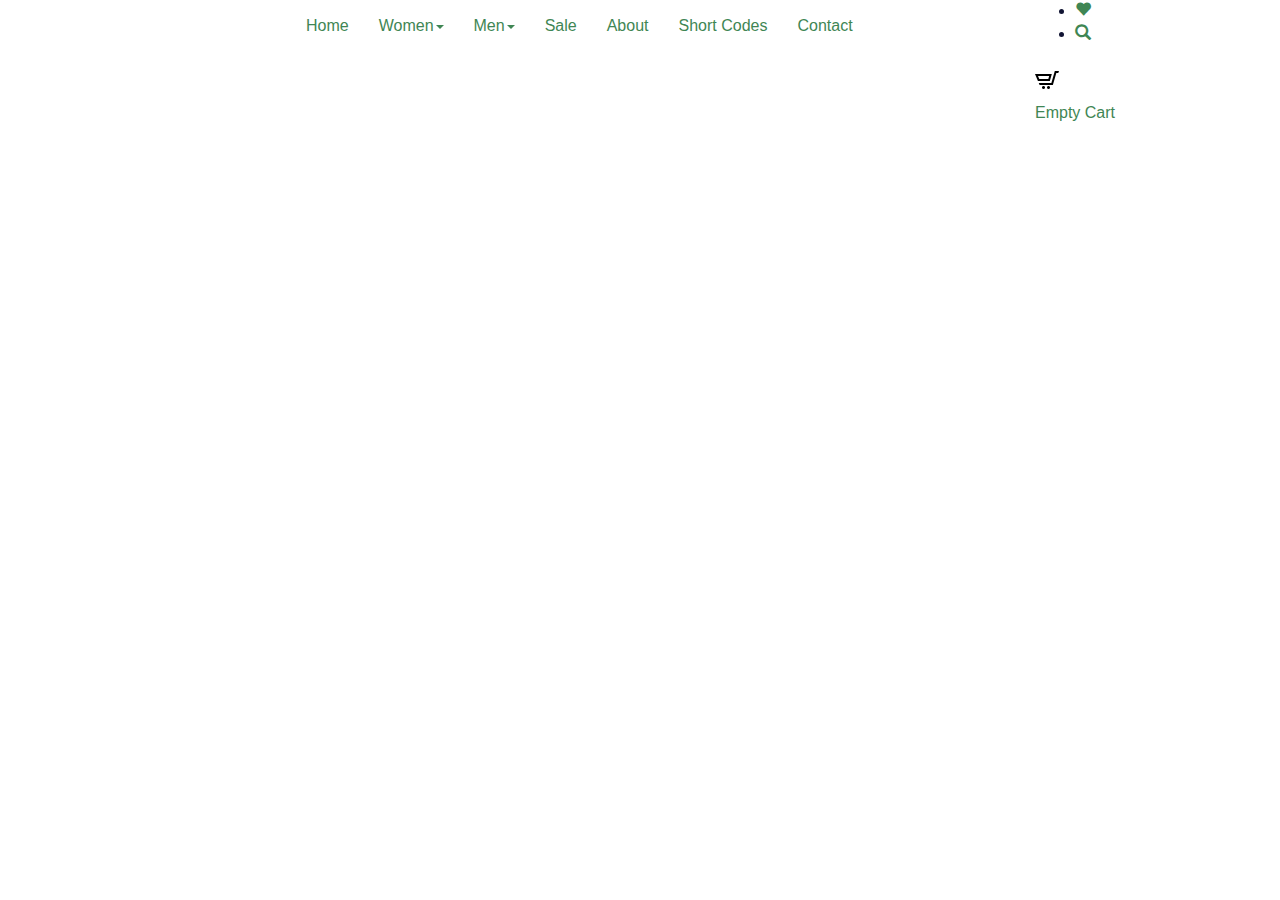
<file: demoNav.html>
<!--A Design by W3layouts
Author: W3layout
Author URL: http://w3layouts.com
License: Creative Commons Attribution 3.0 Unported
License URL: http://creativecommons.org/licenses/by/3.0/
-->
<!DOCTYPE html>
<html>
	<head>
		<title>Shopin A Ecommerce Category Flat Bootstrap Responsive Website Template | 404 :: w3layouts</title>
		<link href="assets/css/bootstrap.min.css" rel="stylesheet" type="text/css" media="all" />
		<!-- Custom Theme files -->
		<!--theme-style-->
		<link href="assets/css/style-Nav.css" rel="stylesheet" type="text/css" media="all" />
		<!--//theme-style-->
		<meta name="viewport" content="width=device-width, initial-scale=1">
		
		
	</head>
	<body>
		<!--header-->
		<div class="header">
			<div class="container">	
				<div class="head-top">
					
					<div class="col-sm-8 col-md-offset-2 h_menu4">
						<nav class="navbar nav_bottom" role="navigation">
							
							<!-- Brand and toggle get grouped for better mobile display -->
							<div class="navbar-header nav_2">
								<button type="button" class="navbar-toggle collapsed navbar-toggle1" data-toggle="collapse" data-target="#bs-megadropdown-tabs">
								<span class="sr-only">Toggle navigation</span>
								<span class="icon-bar"></span>
								<span class="icon-bar"></span>
								<span class="icon-bar"></span>
								</button>
								
							</div>
							<!-- Collect the nav links, forms, an other content for toggling -->
							<div class="collapse navbar-collapse" id="bs-megadropdown-tabs">
								<ul class="nav navbar-nav nav_1">
									<li><a class="color" href="index.html">Home</a></li>
									
									<li class="dropdown mega-dropdown active">
										<a class="color1" href="#" class="dropdown-toggle" data-toggle="dropdown">Women<span class="caret"></span></a>
										<div class="dropdown-menu ">
											<div class="menu-top">
												<div class="col1">
													<div class="h_nav">
														<h4>Submenu1</h4>
														<ul>
															<li><a href="product.html">Accessories</a></li>
															<li><a href="product.html">Bags</a></li>
															<li><a href="product.html">Caps & Hats</a></li>
															<li><a href="product.html">Hoodies & Sweatshirts</a></li>
															
														</ul>
													</div>
												</div>
												<div class="col1">
													<div class="h_nav">
														<h4>Submenu2</h4>
														<ul>
															<li><a href="product.html">Jackets & Coats</a></li>
															<li><a href="product.html">Jeans</a></li>
															<li><a href="product.html">Jewellery</a></li>
															<li><a href="product.html">Jumpers & Cardigans</a></li>
															<li><a href="product.html">Leather Jackets</a></li>
															<li><a href="product.html">Long Sleeve T-Shirts</a></li>
														</ul>
													</div>
												</div>
												<div class="col1">
													<div class="h_nav">
														<h4>Submenu3</h4>
														<ul>
															<li><a href="product.html">Shirts</a></li>
															<li><a href="product.html">Shoes, Boots & Trainers</a></li>
															<li><a href="product.html">Sunglasses</a></li>
															<li><a href="product.html">Sweatpants</a></li>
															<li><a href="product.html">Swimwear</a></li>
															<li><a href="product.html">Trousers & Chinos</a></li>
															
														</ul>
														
													</div>
												</div>
												<div class="col1">
													<div class="h_nav">
														<h4>Submenu4</h4>
														<ul>
															<li><a href="product.html">T-Shirts</a></li>
															<li><a href="product.html">Underwear & Socks</a></li>
															<li><a href="product.html">Vests</a></li>
															<li><a href="product.html">Jackets & Coats</a></li>
															<li><a href="product.html">Jeans</a></li>
															<li><a href="product.html">Jewellery</a></li>
														</ul>
													</div>
												</div>
												<div class="col1 col5">
													<img src="assets/img/me.png" class="img-responsive" alt="">
												</div>
												<div class="clearfix"></div>
											</div>
										</div>
									</li>
									<li class="dropdown mega-dropdown active">
										<a class="color2" href="#" class="dropdown-toggle" data-toggle="dropdown">Men<span class="caret"></span></a>
										<div class="dropdown-menu mega-dropdown-menu">
											<div class="menu-top">
												<div class="col1">
													<div class="h_nav">
														<h4>Submenu1</h4>
														<ul>
															<li><a href="product.html">Accessories</a></li>
															<li><a href="product.html">Bags</a></li>
															<li><a href="product.html">Caps & Hats</a></li>
															<li><a href="product.html">Hoodies & Sweatshirts</a></li>
															
														</ul>
													</div>
												</div>
												<div class="col1">
													<div class="h_nav">
														<h4>Submenu2</h4>
														<ul>
															<li><a href="product.html">Jackets & Coats</a></li>
															<li><a href="product.html">Jeans</a></li>
															<li><a href="product.html">Jewellery</a></li>
															<li><a href="product.html">Jumpers & Cardigans</a></li>
															<li><a href="product.html">Leather Jackets</a></li>
															<li><a href="product.html">Long Sleeve T-Shirts</a></li>
														</ul>
													</div>
												</div>
												<div class="col1">
													<div class="h_nav">
														<h4>Submenu3</h4>
														
														<ul>
															<li><a href="product.html">Shirts</a></li>
															<li><a href="product.html">Shoes, Boots & Trainers</a></li>
															<li><a href="product.html">Sunglasses</a></li>
															<li><a href="product.html">Sweatpants</a></li>
															<li><a href="product.html">Swimwear</a></li>
															<li><a href="product.html">Trousers & Chinos</a></li>
															
														</ul>
														
													</div>
												</div>
												<div class="col1">
													<div class="h_nav">
														<h4>Submenu4</h4>
														<ul>
															<li><a href="product.html">T-Shirts</a></li>
															<li><a href="product.html">Underwear & Socks</a></li>
															<li><a href="product.html">Vests</a></li>
															<li><a href="product.html">Jackets & Coats</a></li>
															<li><a href="product.html">Jeans</a></li>
															<li><a href="product.html">Jewellery</a></li>
														</ul>
													</div>
												</div>
												<div class="col1 col5">
													<img src="assets/img/me1.png" class="img-responsive" alt="">
												</div>
												<div class="clearfix"></div>
											</div>
										</div>
									</li>
									<li><a class="color3" href="product.html">Sale</a></li>
									<li><a class="color4" href="404.html">About</a></li>
									<li><a class="color5" href="typo.html">Short Codes</a></li>
									<li ><a class="color6" href="contact.html">Contact</a></li>
								</ul>
								</div><!-- /.navbar-collapse -->
							</nav>
						</div>
						<div class="col-sm-2 search-right">
							<ul class="heart">
								<li>
									<a href="wishlist.html" >
										<span class="glyphicon glyphicon-heart" aria-hidden="true"></span>
									</a></li>
									<li><a class="play-icon popup-with-zoom-anim" href="#small-dialog"><i class="glyphicon glyphicon-search"> </i></a></li>
								</ul>
								<div class="cart box_1">
									<a href="checkout.html">
										<h3> <div class="total">
											<span class="simpleCart_total"></span></div>
											<img src="assets/img/cart.png" alt=""/></h3>
										</a>
										<p><a href="javascript:;" class="simpleCart_empty">Empty Cart</a></p>
									</div>
									<div class="clearfix"> </div>
									
									
					<script src="assets/js/jquery-3.2.0.min.js"></script>
					<script src="assets/bootstrap/js/bootstrap.min.js"></script>
					
				</body>
			</html>
</file>
<file: assets/css/style-Nav.css>
@charset "UTF-8";
/* -------------------------------- 

Primary style

-------------------------------- */
*, *::after, *::before {
  box-sizing: border-box;
}

html {
  font-size: 62.5%;
}

body {
  font-size: 1.6rem;
  font-family: sans-serif;
  color: #111433;
  background-color: #ffffff;
}

a {
  color: #3f8654;
  text-decoration: none;
}

header {
  height: 100px;
  background: #ffffff;
}

.cd-dropdown-wrapper {
  display: inline-block;
  position: relative;
  height: 40px;
  margin: 30px 0 0 5%;
  -webkit-font-smoothing: antialiased;
  -moz-osx-font-smoothing: grayscale;
}

.cd-dropdown-trigger {
  display: block;
  position: relative;
  padding: 0 36px 0 20px;
  line-height: 40px;
  background-color: #111433;
  color: #ffffff;
  border-radius: 3px;
}
.no-touch .cd-dropdown-trigger:hover {
  background-color: #171b46;
} 
.cd-dropdown-trigger::before, .cd-dropdown-trigger::after {
  /* this is the arrow inside the dropdown trigger*/
  content: '';
  position: absolute;
  top: 50%;
  margin-top: -1px;
  height: 2px;
  width: 9px;
  background: #ffffff;
  -webkit-backface-visibility: hidden;
  backface-visibility: hidden;
  -webkit-transition: width 0.3s, -webkit-transform 0.3s;
  -moz-transition: width 0.3s, -moz-transform 0.3s;
  transition: width 0.3s, transform 0.3s;
}
.cd-dropdown-trigger::before {
  right: 22px;
  -webkit-transform: rotate(45deg);
  -moz-transform: rotate(45deg);
  -ms-transform: rotate(45deg);
  -o-transform: rotate(45deg);
  transform: rotate(45deg);
}
.cd-dropdown-trigger::after {
  right: 17px;
  -webkit-transform: rotate(-45deg);
  -moz-transform: rotate(-45deg);
  -ms-transform: rotate(-45deg);
  -o-transform: rotate(-45deg);
  transform: rotate(-45deg);
}
@media only screen and (min-width: 1024px) {
  .cd-dropdown-trigger {
    font-size: 1.5rem;
  }
  .cd-dropdown-trigger.dropdown-is-active {
    background-color: #3f8654;
  }
  .no-touch .cd-dropdown-trigger.dropdown-is-active:hover {
    background-color: #47975f;
  }
  .cd-dropdown-trigger.dropdown-is-active::before, .cd-dropdown-trigger.dropdown-is-active::after {
    /* transform the arrow into a 'X' */
    width: 14px;
  }
  .cd-dropdown-trigger.dropdown-is-active::before {
    /* transform the arrow into a 'X' */
    -webkit-transform: translateX(5px) rotate(-45deg);
    -moz-transform: translateX(5px) rotate(-45deg);
    -ms-transform: translateX(5px) rotate(-45deg);
    -o-transform: translateX(5px) rotate(-45deg);
    transform: translateX(5px) rotate(-45deg);
  }
  .cd-dropdown-trigger.dropdown-is-active::after {
    /* transform the arrow into a 'X' */
    -webkit-transform: rotate(45deg);
    -moz-transform: rotate(45deg);
    -ms-transform: rotate(45deg);
    -o-transform: rotate(45deg);
    transform: rotate(45deg);
  }
}

.cd-dropdown h2,
.cd-dropdown-content a,
.cd-dropdown-content ul a {
  height: 50px;
  line-height: 50px;
}
@media only screen and (min-width: 768px) {
  .cd-dropdown h2,
  .cd-dropdown-content a,
  .cd-dropdown-content ul a {
    height: 60px;
    line-height: 60px;
  }
}
@media only screen and (min-width: 1024px) {
  .cd-dropdown h2,
  .cd-dropdown-content a,
  .cd-dropdown-content ul a {
    height: 50px;
    line-height: 50px;
  }
}

.cd-dropdown h2,
.cd-dropdown-content a,
.cd-dropdown-content ul a{
  padding: 0 20px;
}

.cd-dropdown {
  position: fixed;
  z-index: 1;
  top: 0;
  left: 0;
  width: 100%;
  height: 100%;
  background-color: #111433;
  color: #ffffff;
  visibility: hidden;
  /* Force Hardware Acceleration */
  -webkit-backface-visibility: hidden;
  backface-visibility: hidden;
  -webkit-transform: translateZ(0);
  -moz-transform: translateZ(0);
  -ms-transform: translateZ(0);
  -o-transform: translateZ(0);
  transform: translateZ(0);
  -webkit-transform: translateY(-100%);
  -moz-transform: translateY(-100%);
  -ms-transform: translateY(-100%);
  -o-transform: translateY(-100%);
  transform: translateY(-100%);
  -webkit-transition: -webkit-transform 0.5s 0s, visibility 0s 0.5s;
  -moz-transition: -moz-transform 0.5s 0s, visibility 0s 0.5s;
  transition: transform 0.5s 0s, visibility 0s 0.5s;
}
/* .cd-dropdown h2 {
  dropdown title - mobile version only
  position: relative;
  z-index: 1;
  color: #585a70;
  background-color: #111433;
  border-bottom: 1px solid #242643;
} */
.cd-dropdown .cd-close {
  /* 'X' close icon - mobile version only */
  position: absolute;
  z-index: 1;
  right: 0;
  top: 0;
  height: 50px;
  width: 50px;
  /* image replacement */
  overflow: hidden;
  text-indent: 100%;
  white-space: nowrap;
  color: transparent;
}
.cd-dropdown .cd-close::after, .cd-dropdown .cd-close::before {
  /* this is the 'X' icon */
  content: '';
  position: absolute;
  left: 50%;
  top: 50%;
  bottom: auto;
  right: auto;
  -webkit-transform: translateX(-50%) translateY(-50%);
  -moz-transform: translateX(-50%) translateY(-50%);
  -ms-transform: translateX(-50%) translateY(-50%);
  -o-transform: translateX(-50%) translateY(-50%);
  transform: translateX(-50%) translateY(-50%);
  height: 20px;
  width: 2px;
  background-color: #ffffff;
}
.cd-dropdown .cd-close::after {
  -webkit-transform: translateX(-50%) translateY(-50%) rotate(45deg);
  -moz-transform: translateX(-50%) translateY(-50%) rotate(45deg);
  -ms-transform: translateX(-50%) translateY(-50%) rotate(45deg);
  -o-transform: translateX(-50%) translateY(-50%) rotate(45deg);
  transform: translateX(-50%) translateY(-50%) rotate(45deg);
}
.cd-dropdown .cd-close::before {
  -webkit-transform: translateX(-50%) translateY(-50%) rotate(-45deg);
  -moz-transform: translateX(-50%) translateY(-50%) rotate(-45deg);
  -ms-transform: translateX(-50%) translateY(-50%) rotate(-45deg);
  -o-transform: translateX(-50%) translateY(-50%) rotate(-45deg);
  transform: translateX(-50%) translateY(-50%) rotate(-45deg);
}
.cd-dropdown.dropdown-is-active {
  visibility: visible;
  -webkit-transform: translateY(0);
  -moz-transform: translateY(0);
  -ms-transform: translateY(0);
  -o-transform: translateY(0);
  transform: translateY(0);
  -webkit-transition: -webkit-transform 0.5s 0s, visibility 0s 0s;
  -moz-transition: -moz-transform 0.5s 0s, visibility 0s 0s;
  transition: transform 0.5s 0s, visibility 0s 0s;
}
@media only screen and (min-width: 768px) {
  .cd-dropdown .cd-close {
    top: 5px;
  }
}
@media only screen and (min-width: 1024px) {
  .cd-dropdown {
    position: absolute;
    top: calc(100% - 2px);
    /* reset style*/
    height: auto;
    width: auto;
    -webkit-transform: translateX(0);
    -moz-transform: translateX(0);
    -ms-transform: translateX(0);
    -o-transform: translateX(0);
    transform: translateX(0);
    background-color: #ffffff;
    color: #111433;
    box-shadow: 0 4px 12px rgba(0, 0, 0, 0.1);
    opacity: 0;
    -webkit-transform: translateY(30px);
    -moz-transform: translateY(30px);
    -ms-transform: translateY(30px);
    -o-transform: translateY(30px);
    transform: translateY(30px);
    -webkit-transition: opacity 0.3s 0s, visibility 0s 0.3s, -webkit-transform 0.3s 0s;
    -moz-transition: opacity 0.3s 0s, visibility 0s 0.3s, -moz-transform 0.3s 0s;
    transition: opacity 0.3s 0s, visibility 0s 0.3s, transform 0.3s 0s;
  }
  /* .open-to-left .cd-dropdown {
    use the .open-to-left class if you want to open the dropdown on the left
    right: 0;
    left: auto;
  } */
  .cd-dropdown h2, .cd-dropdown .cd-close {
    /* on desktop - hide title and 'X' */
    display: none;
  }
  .cd-dropdown.dropdown-is-active {
    opacity: 1;
    -webkit-transform: translateY(0);
    -moz-transform: translateY(0);
    -ms-transform: translateY(0);
    -o-transform: translateY(0);
    transform: translateY(0);
    -webkit-transition: opacity 0.3s 0s, visibility 0.3s 0s, -webkit-transform 0.3s 0s;
    -moz-transition: opacity 0.3s 0s, visibility 0.3s 0s, -moz-transform 0.3s 0s;
    transition: opacity 0.3s 0s, visibility 0.3s 0s, transform 0.3s 0s;
  }
}

.cd-dropdown-content, .cd-dropdown-content ul {
  position: absolute;
  top: 0;
  left: 0;
  width: 100%;
  height: 100%;
  overflow-x: hidden;
  overflow-y: auto;
  -webkit-transition: -webkit-transform 0.3s;
  -moz-transition: -moz-transform 0.3s;
  transition: transform 0.3s;
  padding-top: 50px;
}
.cd-dropdown-content a, .cd-dropdown-content ul a {
  display: block;
  color: #ffffff;
  /* truncate text with ellipsis if too long */
  overflow: hidden;
  text-overflow: ellipsis;
  white-space: nowrap;
  border-top-width: 1px;
  border-color: #242643;
  border-style: solid;
}
.cd-dropdown-content li:first-of-type > a, .cd-dropdown-content ul li:first-of-type > a {
  border-top-width: 0;
}
.cd-dropdown-content li:last-of-type > a, .cd-dropdown-content ul li:last-of-type > a {
  border-bottom-width: 1px;
}

.cd-dropdown-content a, .cd-dropdown-content ul a {
  /* Force Hardware Acceleration */
  -webkit-transform: translateZ(0);
  -moz-transform: translateZ(0);
  -ms-transform: translateZ(0);
  -o-transform: translateZ(0);
  transform: translateZ(0);
  -webkit-backface-visibility: hidden;
  backface-visibility: hidden;
  -webkit-transition: opacity 0.3s, -webkit-transform 0.3s;
  -moz-transition: opacity 0.3s, -moz-transform 0.3s;
  transition: opacity 0.3s, transform 0.3s;
}
.cd-dropdown-content.is-hidden, .cd-dropdown-content ul.is-hidden {
  /* push the secondary dropdown items to the right */
  -webkit-transform: translateX(100%);
  -moz-transform: translateX(100%);
  -ms-transform: translateX(100%);
  -o-transform: translateX(100%);
  transform: translateX(100%);
}
.cd-dropdown-content.is-hidden > li > a, .cd-dropdown-content.move-out > li > a, .cd-dropdown-content ul.is-hidden > li > a, .cd-dropdown-content ul.move-out > li > a{
  /* lower down the dropdown items opacity - when secondary dropdown slides in or for dropdown items hidden on the right */
  opacity: 0;
}
.cd-dropdown-content.move-out > li > a, .cd-dropdown-content ul.move-out > li > a{
  /* push the dropdown items to the left when secondary dropdown slides in */
  -webkit-transform: translateX(-100%);
  -moz-transform: translateX(-100%);
  -ms-transform: translateX(-100%);
  -o-transform: translateX(-100%);
  transform: translateX(-100%);
}
.dropdown-is-active .cd-dropdown-content, .dropdown-is-active .cd-dropdown-content ul {
  -webkit-overflow-scrolling: touch;
}
@media only screen and (min-width: 768px) {
  .cd-dropdown-content, .cd-dropdown-content ul {
    padding-top: 60px;
  }
  .cd-dropdown-content a, .cd-dropdown-content ul a {
    font-size: 1.8rem;
  }
}
@media only screen and (min-width: 1024px) {
  .cd-dropdown-content, .cd-dropdown-content ul {
    padding-top: 0;
    overflow: visible;
  }
  .cd-dropdown-content a, .cd-dropdown-content ul a {
    color: #111433;
    height: 50px;
    line-height: 50px;
    font-size: 1.5rem;
    border-color: #ebebeb;
  }
  .cd-dropdown-content.is-hidden > li > a, .cd-dropdown-content.is-hidden > li > .cd-search, .cd-dropdown-content.is-hidden > .cd-divider, .cd-dropdown-content.move-out > li > a, .cd-dropdown-content.move-out > li > .cd-search, .cd-dropdown-content.move-out > .cd-divider, .cd-dropdown-content ul.is-hidden > li > a, .cd-dropdown-content ul.is-hidden > li > .cd-search, .cd-dropdown-content ul.is-hidden > .cd-divider, .cd-dropdown-content ul.move-out > li > a, .cd-dropdown-content ul.move-out > li > .cd-search, .cd-dropdown-content ul.move-out > .cd-divider {
    /* reset mobile style */
    opacity: 1;
  }
}

.cd-dropdown-content .see-all a {
  /* different style for the See all links */
  color: #3f8654;
}
@media only screen and (min-width: 1024px) {
  .cd-dropdown-content {
    /* reset mobile style */
    position: static;
    height: auto;
    width: 280px;
  }
  .cd-dropdown-content > li:last-of-type a {
    border-bottom: none;
  }
  .no-touch .cd-dropdown-content > li:not(.has-children) a:hover {
    color: #3f8654;
  }
  .cd-dropdown-content.move-out > li > a{
    /* reset mobile style */
    -webkit-transform: translateX(0);
    -moz-transform: translateX(0);
    -ms-transform: translateX(0);
    -o-transform: translateX(0);
    transform: translateX(0);
    opacity: 1;
  }
  .cd-dropdown-content .cd-secondary-dropdown{
    -webkit-transform: translateX(0);
    -moz-transform: translateX(0);
    -ms-transform: translateX(0);
    -o-transform: translateX(0);
    transform: translateX(0);
    left: 100%;
    height: auto;
    background-color: #ffffff;
    box-shadow: 0 2px 14px rgba(0, 0, 0, 0.1);
  }
  .cd-dropdown-content .cd-secondary-dropdown::after{
    clear: both;
    content: "";
    display: table;
  }
  .open-to-left .cd-dropdown-content .cd-secondary-dropdown{
    /* use the .open-to-left class if you want to open the dropdown on the left */
    left: auto;
    right: 100%;
  }
  .cd-dropdown-content .cd-secondary-dropdown.is-hidden{
    /* reset mobile style */
    -webkit-transform: translateX(0);
    -moz-transform: translateX(0);
    -ms-transform: translateX(0);
    -o-transform: translateX(0);
    transform: translateX(0);
  }
  .cd-dropdown-content .cd-secondary-dropdown.fade-in{
    /* animate secondary dropdown items when hovering over of of the .cd-dropdown-content list items */
    -webkit-animation: cd-fade-in 0.2s;
    -moz-animation: cd-fade-in 0.2s;
    animation: cd-fade-in 0.2s;
  }
  .cd-dropdown-content .cd-secondary-dropdown.fade-out{
    /* animate secondary dropdown items when hovering over of of the .cd-dropdown-content list items */
    -webkit-animation: cd-fade-out 0.2s;
    -moz-animation: cd-fade-out 0.2s;
    animation: cd-fade-out 0.2s;
  }
  .cd-dropdown-content .cd-secondary-dropdown > .go-back{
    display: none;
  }
  .cd-dropdown-content .cd-secondary-dropdown > .see-all{
    position: absolute;
    bottom: 20px;
    height: 45px;
    text-align: center;
  }
  .cd-dropdown-content .cd-secondary-dropdown > .see-all a{
    margin: 0;
    height: 100%;
    line-height: 45px;
    background: #ebebeb;
    pointer-events: auto;
    -webkit-transition: color 0.2s, background-color 0.2s;
    -moz-transition: color 0.2s, background-color 0.2s;
    transition: color 0.2s, background-color 0.2s;
  }
  .no-touch .cd-dropdown-content .cd-secondary-dropdown > .see-all a:hover{
    color: #ffffff;
    background-color: #111433;
  }
  .cd-dropdown-content .cd-secondary-dropdown a{
    border: none;
  }
  .cd-dropdown-content .cd-secondary-dropdown > li {
    width: 50%;
    float: left;
  }
  .cd-dropdown-content .cd-secondary-dropdown {
    overflow: hidden;
    width: 550px;
    padding-bottom: 65px;
  }
  .cd-dropdown-content .cd-secondary-dropdown::before {
    /* this is the separation line in the middle of the .cd-secondary-dropdown element */
    position: absolute;
    content: '';
    top: 290px;
    left: 15px;
    height: 1px;
    width: 520px;
    background-color: #ebebeb;
  }
  .cd-dropdown-content .cd-secondary-dropdown > li > a {
    color: #3f8654;
    font-size: 1.6rem;
    margin-bottom: 10px;
    line-height: 30px;
    height: 30px;
    pointer-events: none;
  }
  .cd-dropdown-content .cd-secondary-dropdown > li > a::after, .cd-dropdown-content .cd-secondary-dropdown > li > a::before {
    /* hide the arrow */
    display: none;
  }
  .cd-dropdown-content .cd-secondary-dropdown.move-out > li > a {
    /* reset mobile style */
    -webkit-transform: translateX(0);
    -moz-transform: translateX(0);
    -ms-transform: translateX(0);
    -o-transform: translateX(0);
    transform: translateX(0);
  }
  .cd-dropdown-content .cd-secondary-dropdown > li {
    margin: 20px 0;
    border-right-width: 1px;
    border-color: #ebebeb;
    border-style: solid;
    padding: 0 30px;
    height: 250px;
  }
  .cd-dropdown-content .cd-secondary-dropdown > li:nth-of-type(2n) {
    border-right-width: 0;
  }
  .cd-dropdown-content .cd-secondary-dropdown > li > ul {
    /* reset mobile style */
    -webkit-transform: translate(0);
    -moz-transform: translate(0);
    -ms-transform: translate(0);
    -o-transform: translate(0);
    transform: translate(0);
    position: relative;
    height: auto;
  }
  .cd-dropdown-content .cd-secondary-dropdown > li > ul > .go-back {
    display: none;
  }
  .cd-dropdown-content .cd-secondary-dropdown a {
    line-height: 25px;
    height: 25px;
    font-size: 1.3rem;
    padding-left: 0;
  }
  .no-touch .cd-dropdown-content .cd-secondary-dropdown a:hover {
    color: #3f8654;
  }
  .cd-dropdown-content .cd-secondary-dropdown ul {
    padding-bottom: 25px;
    overflow: hidden;
    height: auto;
  }
  .cd-dropdown-content .cd-secondary-dropdown .go-back a {
    padding-left: 20px;
    color: transparent;
  }
  .no-touch .cd-dropdown-content .cd-secondary-dropdown .go-back a:hover {
    color: transparent;
  }
  .cd-dropdown-content .cd-secondary-dropdown .go-back a::before, .cd-dropdown-content .cd-secondary-dropdown .go-back a::after {
    left: 0;
  }
  .cd-dropdown-content .cd-secondary-dropdown .see-all {
    position: absolute;
    bottom: 0;
    left: 0;
    width: 100%;
  }
  .cd-dropdown-content > .has-children > ul {
    visibility: hidden;
  }
  .cd-dropdown-content > .has-children > ul.is-active {
    /* when hover over .cd-dropdown-content items - show subnavigation */
    visibility: visible;
  }
  .cd-dropdown-content > .has-children > .cd-secondary-dropdown.is-active > li > ul {
    /* if .cd-secondary-dropdown is visible - show also subnavigation */
    visibility: visible;
  }
  .cd-dropdown-content > .has-children > a.is-active {
    /* hover effect for .cd-dropdown-content items with subnavigation */
    box-shadow: inset 2px 0 0 #3f8654;
    color: #3f8654;
  }
  .cd-dropdown-content > .has-children > a.is-active::before, .cd-dropdown-content > .has-children > a.is-active::after {
    background: #3f8654;
  }
  .open-to-left .cd-dropdown-content > .has-children > a.is-active {
    box-shadow: inset -2px 0 0 #3f8654;
  }
}

@-webkit-keyframes cd-fade-in {
  0% {
    opacity: 0;
    visibility: visible;
  }
  100% {
    opacity: 1;
    visibility: visible;
  }
}
@-moz-keyframes cd-fade-in {
  0% {
    opacity: 0;
    visibility: visible;
  }
  100% {
    opacity: 1;
    visibility: visible;
  }
}
@keyframes cd-fade-in {
  0% {
    opacity: 0;
    visibility: visible;
  }
  100% {
    opacity: 1;
    visibility: visible;
  }
}
@-webkit-keyframes cd-fade-out {
  0% {
    opacity: 1;
    visibility: visible;
  }
  100% {
    opacity: 0;
    visibility: visible;
  }
}
@-moz-keyframes cd-fade-out {
  0% {
    opacity: 1;
    visibility: visible;
  }
  100% {
    opacity: 0;
    visibility: visible;
  }
}
@keyframes cd-fade-out {
  0% {
    opacity: 1;
    visibility: visible;
  }
  100% {
    opacity: 0;
    visibility: visible;
  }
}

.has-children > a, .go-back a {
  position: relative;
}
.has-children > a::before, .has-children > a::after, .go-back a::before, .go-back a::after {
  /* arrow icon in CSS - for element with nested unordered lists */
  content: '';
  position: absolute;
  top: 50%;
  margin-top: -1px;
  display: inline-block;
  height: 2px;
  width: 10px;
  background: #ffffff;
  -webkit-backface-visibility: hidden;
  backface-visibility: hidden;
}
.has-children > a::before, .go-back a::before {
  -webkit-transform: rotate(45deg);
  -moz-transform: rotate(45deg);
  -ms-transform: rotate(45deg);
  -o-transform: rotate(45deg);
  transform: rotate(45deg);
}
.has-children > a::after, .go-back a::after {
  -webkit-transform: rotate(-45deg);
  -moz-transform: rotate(-45deg);
  -ms-transform: rotate(-45deg);
  -o-transform: rotate(-45deg);
  transform: rotate(-45deg);
}
@media only screen and (min-width: 1024px) {
  .has-children > a::before, .has-children > a::after, .go-back a::before, .go-back a::after {
    background: #b3b3b3;
  }
}

.has-children > a {
  padding-right: 40px;
}
.has-children > a::before, .has-children > a::after {
  /* arrow goes on the right side - children navigation */
  right: 20px;
  -webkit-transform-origin: 9px 50%;
  -moz-transform-origin: 9px 50%;
  -ms-transform-origin: 9px 50%;
  -o-transform-origin: 9px 50%;
  transform-origin: 9px 50%;
}

@media only screen and (min-width: 1024px) {
  .open-to-left .cd-dropdown-content > .has-children > a {
    padding-left: 40px;
    padding-right: 20px;
  }
  .open-to-left .cd-dropdown-content > .has-children > a::before, .open-to-left .cd-dropdown-content > .has-children > a::after {
    right: auto;
    left: 20px;
    -webkit-transform-origin: 1px 50%;
    -moz-transform-origin: 1px 50%;
    -ms-transform-origin: 1px 50%;
    -o-transform-origin: 1px 50%;
    transform-origin: 1px 50%;
  }
}
.cd-dropdown-content .go-back a {
  padding-left: 40px;
}
.cd-dropdown-content .go-back a::before, .cd-dropdown-content .go-back a::after {
  /* arrow goes on the left side - go back button */
  left: 20px;
  -webkit-transform-origin: 1px 50%;
  -moz-transform-origin: 1px 50%;
  -ms-transform-origin: 1px 50%;
  -o-transform-origin: 1px 50%;
  transform-origin: 1px 50%;
}

.cd-main-content {
  background-color: #e6e6e6;
  min-height: calc(100vh - 100px);
  padding: 2em 5%;
  line-height: 2;
}

.no-js .cd-dropdown-wrapper:hover .cd-dropdown {
  visibility: visible;
  opacity: 1;
  -webkit-transform: translateY(0);
  -moz-transform: translateY(0);
  -ms-transform: translateY(0);
  -o-transform: translateY(0);
  transform: translateY(0);
}

.no-js .cd-dropdown-wrapper .cd-close {
  display: none;
}
</file>
